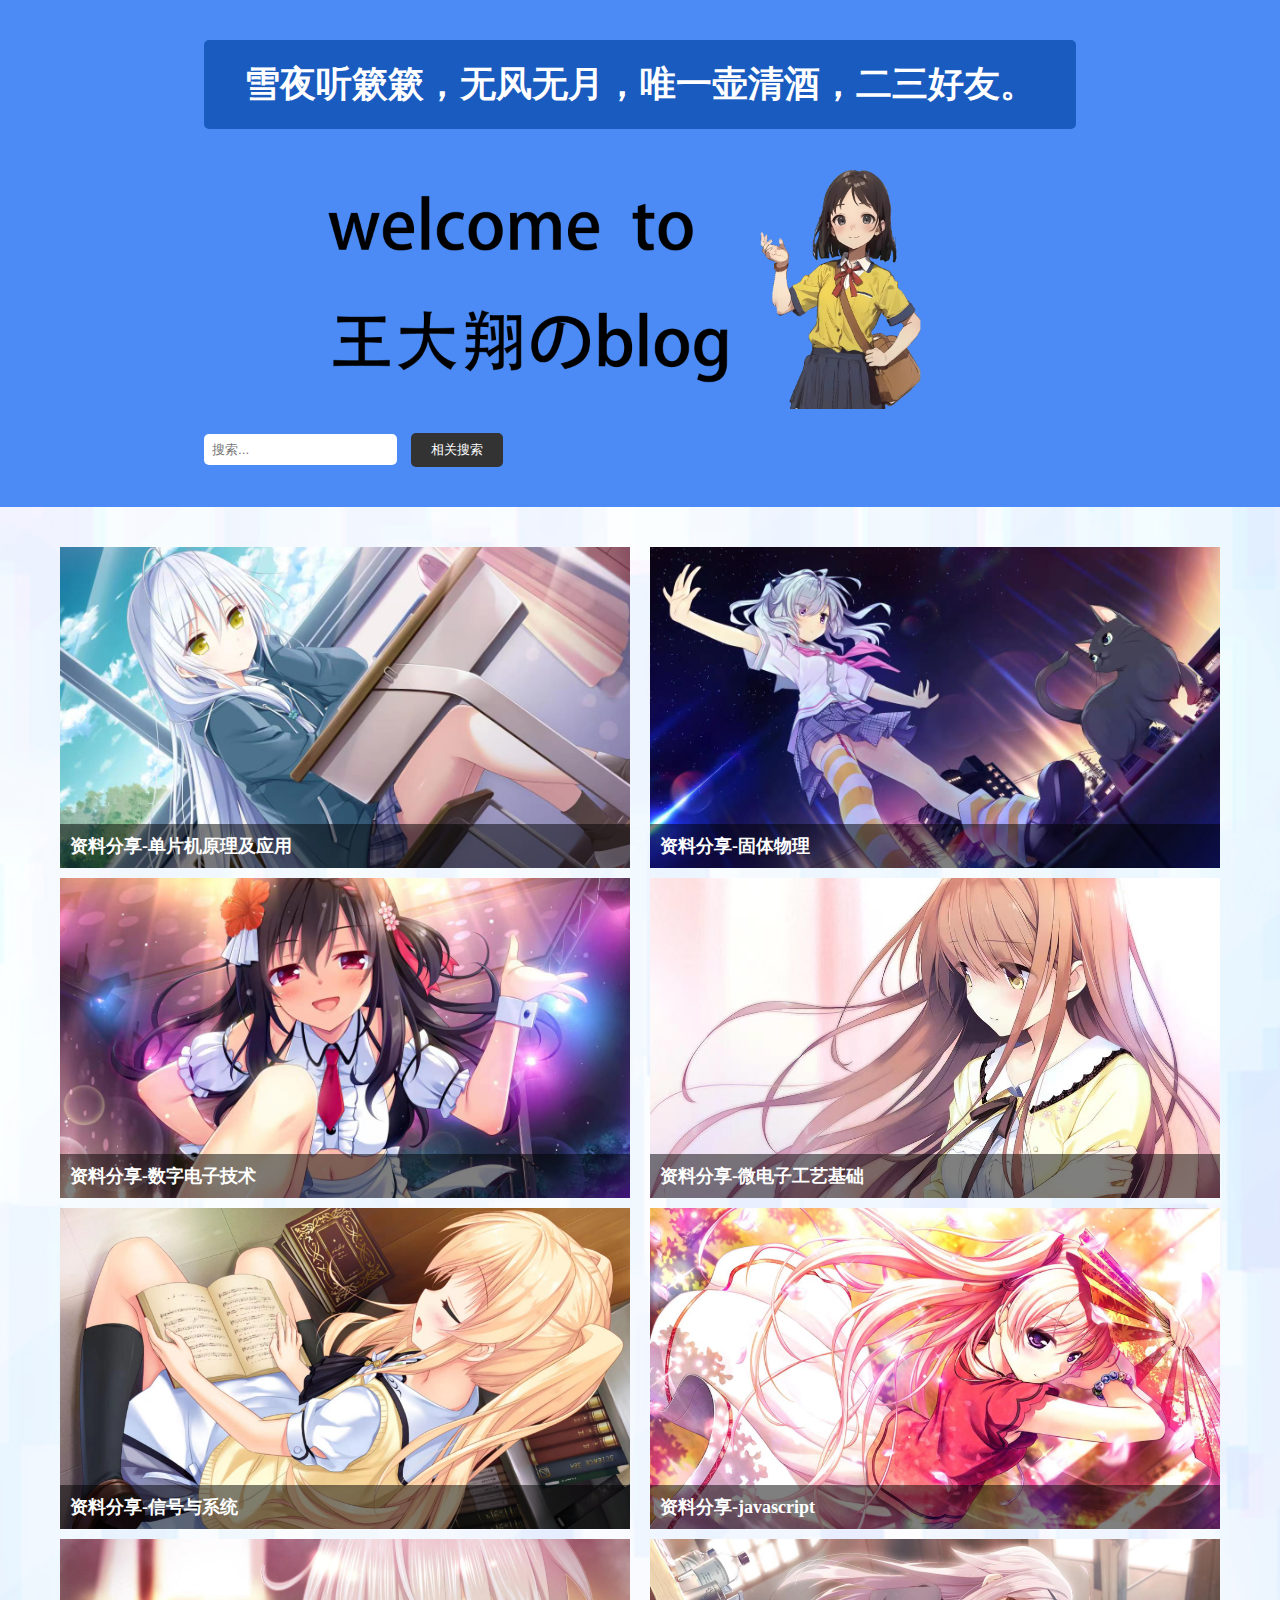
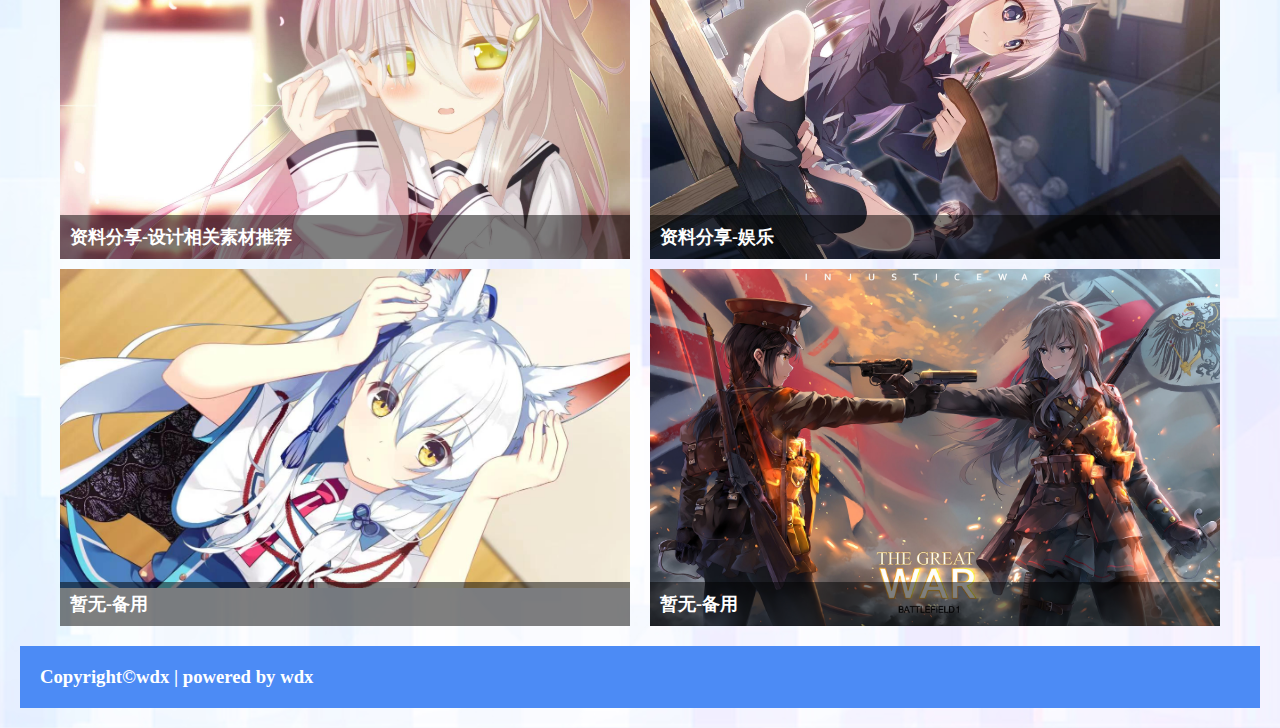
<file: index.html>
<!DOCTYPE html>
<html>
<head>
	<title>王大翔个人blog</title>
	<link rel="stylesheet" type="text/css" href="../css/style.css">
</head>
<body>
	<header>
		<div class="container">
			<h1>雪夜听簌簌，无风无月，唯一壶清酒，二三好友。</h1>
			<div class="logo">
				<img src="../img/logo.png" alt="logo" style="width: 45em;height: 15em;;" >
			</div>
			<form>
				<input type="text" placeholder="搜索...">
				<button type="submit">相关搜索</button>
			</form>
		</div>
		
	</header>
	<main>
		<div class="container">
			<div class="row">
				<div class="col">
					<a href="../page/page1.html"target="blank">
						<img src="../img/image1.jpg" alt="图片1"></a>
					<h2>资料分享-单片机原理及应用</h2>
					<!--page1-->
				</div>
				<div class="col">
					<a href="../page/page2.html"target="blank">
						<img src="../img/image2.jpg" alt="图片2"></a>
					<h2>资料分享-固体物理</h2>
					<!--page2-->
				</div>
			</div>
			<div class="row">
				<div class="col">
					<a href="../page/page3.html"target="blank">
						<img src="../img/image3.jpg" alt="图片3"></a>
					<h2>资料分享-数字电子技术</h2>
					<!--page3-->
				</div>
				<div class="col">
					<a href="../page/page4.html"target="blank">
						<img src="../img/image4.jpg" alt="图片4"></a>
					<h2>资料分享-微电子工艺基础</h2>
					<!--page4-->
				</div>
			</div>
			<div class="row">
				<div class="col">
					<a href="../page/page5.html"target="blank">
						<img src="../img/image5.jpg" alt="图片5"></a>
					<h2>资料分享-信号与系统</h2>
					<!--page5-->
				</div>
				<div class="col">
					<a href="../page/page6.html"target="blank">
						<img src="../img/image6.jpg" alt="图片6"></a>
					<h2>资料分享-javascript</h2>
					<!--page6-->
				</div>
			</div>
			<div class="row">
				<div class="col">
					<a href="../page/page7.html"target="blank">
						<img src="../img/image7.jpg" alt="图片7"></a>
					<h2>资料分享-设计相关素材推荐</h2>
					<!--page7-->
				</div>
				<div class="col">
					<a href="../page/page8.html"target="blank">
						<img src="../img/image8.jpg" alt="图片8"></a>
					<h2>资料分享-娱乐</h2>
					<!--page8-->
				</div>
			</div>
			<div class="row">
				<div class="col">
					<a href="../page/page9.html"target="blank">
						<img src="../img/image9.jpg" alt="图片9"></a>
					<h2>暂无-备用</h2>
					<!--page9-->
				</div>
				<div class="col">
					<a href="../page/page10.html"target="blank">
						<img src="../img/image10.jpg" alt="图片10"></a>
					<h2>暂无-备用</h2>
					<!--page10-->
				</div>
			</div>
		</div>
		<div class="footer">
			<h3>Copyright&copy;wdx | powered by wdx</h3><br>
		</div>
	
	</main>
	<script src="../js/script.js"></script>
</body>
</html>
</file>
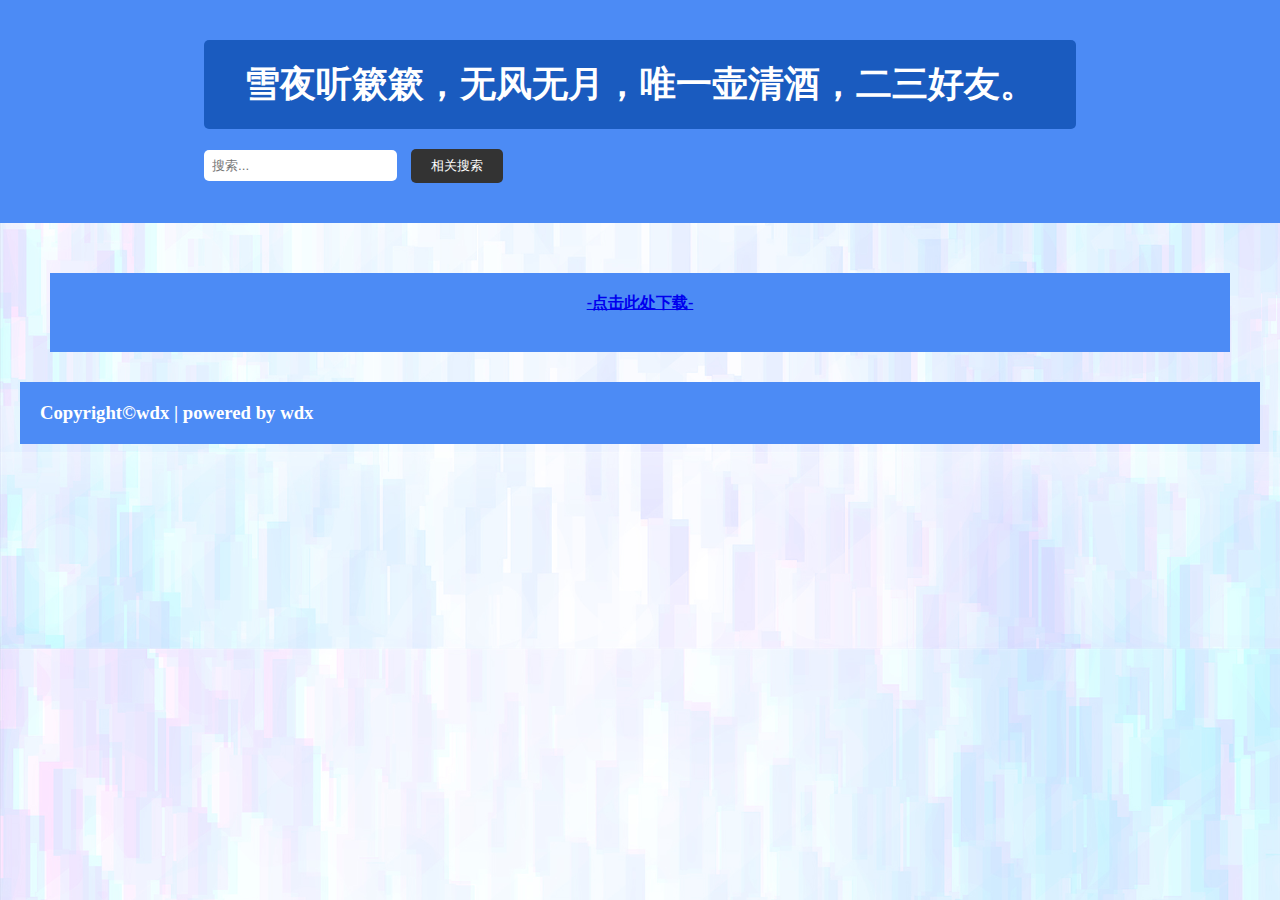
<file: page/example.html>
<!DOCTYPE html>
<html>
<head>
	<title>相关展示</title>
	<link rel="stylesheet" type="text/css" href="../css/style.css">
</head>
<body>
	<header>
		<div class="container">
			<h1>雪夜听簌簌，无风无月，唯一壶清酒，二三好友。</h1>
			<form>
				<input type="text" placeholder="搜索...">
				<button type="submit">相关搜索</button>
			</form>
		</div>
		
	</header>
	<main>
		<div class="txt">
		    <h4><a href="../ce shi.txt">   -点击此处下载-</a></h4><br>
		</div>        

		<div class="footer">
			<h3>Copyright&copy;wdx | powered by wdx</h3><br>
		</div>
	</main>
	<script src="../js/script.js"></script>
</body>
</html>
</file>
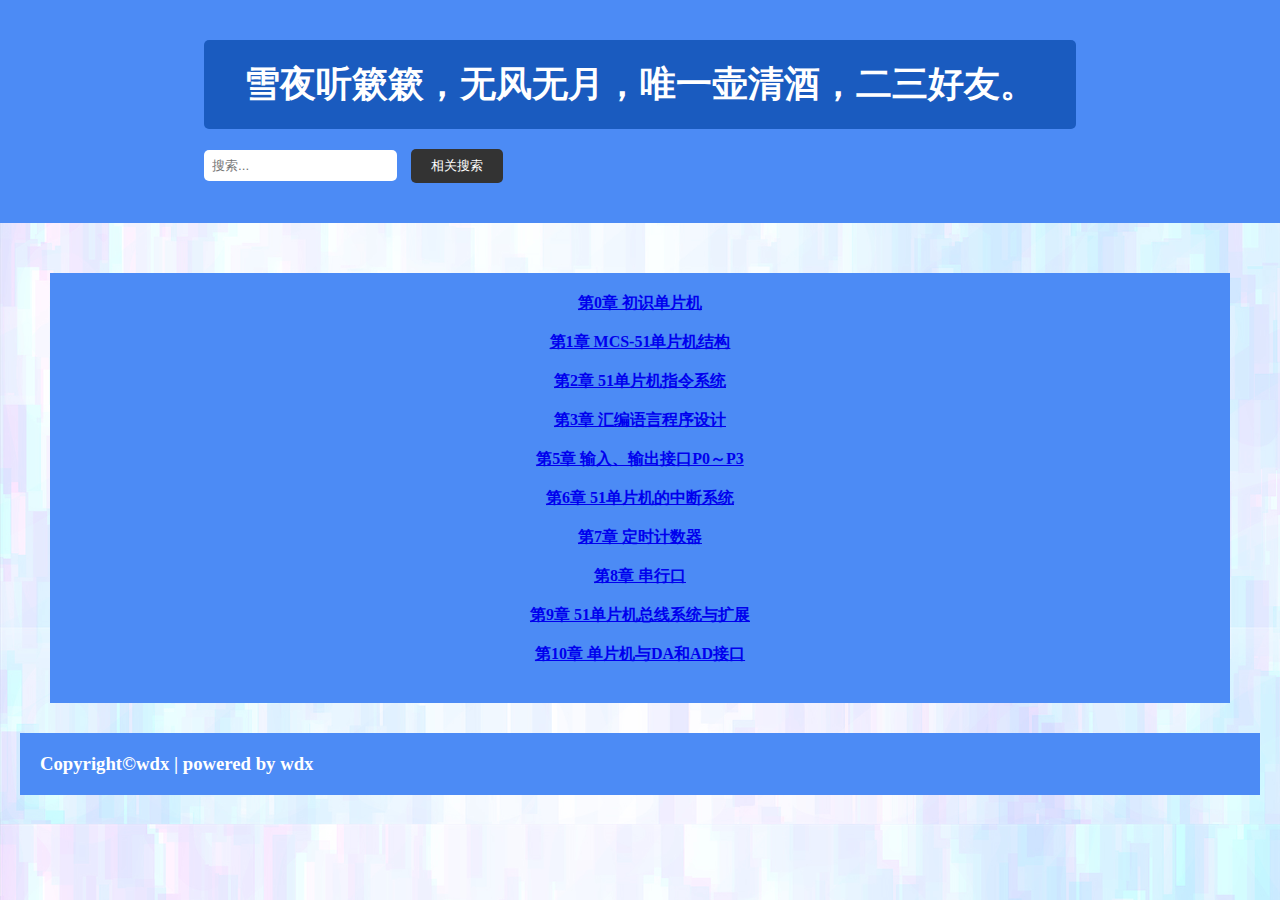
<file: page/page1.html>
<!DOCTYPE html>
<html>
<head>
	<title>相关展示</title>
	<link rel="stylesheet" type="text/css" href="../css/style.css">
</head>
<body>
	<header>
		<div class="container">
			<h1>雪夜听簌簌，无风无月，唯一壶清酒，二三好友。</h1>
			<form>
				<input type="text" placeholder="搜索...">
				<button type="submit">相关搜索</button>
			</form>
		</div>
		
	</header>
	<main>
		<div class="txt">
		    <h4><a href="../TXT/单片机原理及应用/第0章  初识单片机.ppt">第0章 初识单片机</a></h4><br>
			<h4><a href="../TXT/单片机原理及应用/第1章  MCS-51单片机结构.ppt">第1章 MCS-51单片机结构</a></h4><br>
			<h4><a href="../TXT/单片机原理及应用/第2章 51单片机指令系统.ppt">第2章 51单片机指令系统</a></h4><br>
			<h4><a href="../TXT/单片机原理及应用/第3章 汇编语言程序设计.ppt">第3章 汇编语言程序设计</a></h4><br>
			<h4><a href="../TXT/单片机原理及应用/第5章 输入、输出接口P0～P3.ppt">第5章 输入、输出接口P0～P3</a></h4><br>
			<h4><a href="../TXT/单片机原理及应用/第6章 51单片机的中断系统.ppt">第6章 51单片机的中断系统</a></h4><br>
			<h4><a href="../TXT/单片机原理及应用/第7章 定时计数器.ppt">第7章 定时计数器</a></h4><br>
			<h4><a href="../TXT/单片机原理及应用/第8章 串行口.ppt">第8章 串行口</a></h4><br>
			<h4><a href="../TXT/单片机原理及应用/第9章 51单片机总线系统与扩展.ppt">第9章 51单片机总线系统与扩展</a></h4><br>
			<h4><a href="../TXT/单片机原理及应用/第10章 单片机与DA和AD接口.ppt">第10章 单片机与DA和AD接口</a></h4><br>
		</div>        

		<div class="footer">
			<h3>Copyright&copy;wdx | powered by wdx</h3><br>
		</div>
	</main>
	<script src="../js/script.js"></script>
</body>
</html>
</file>
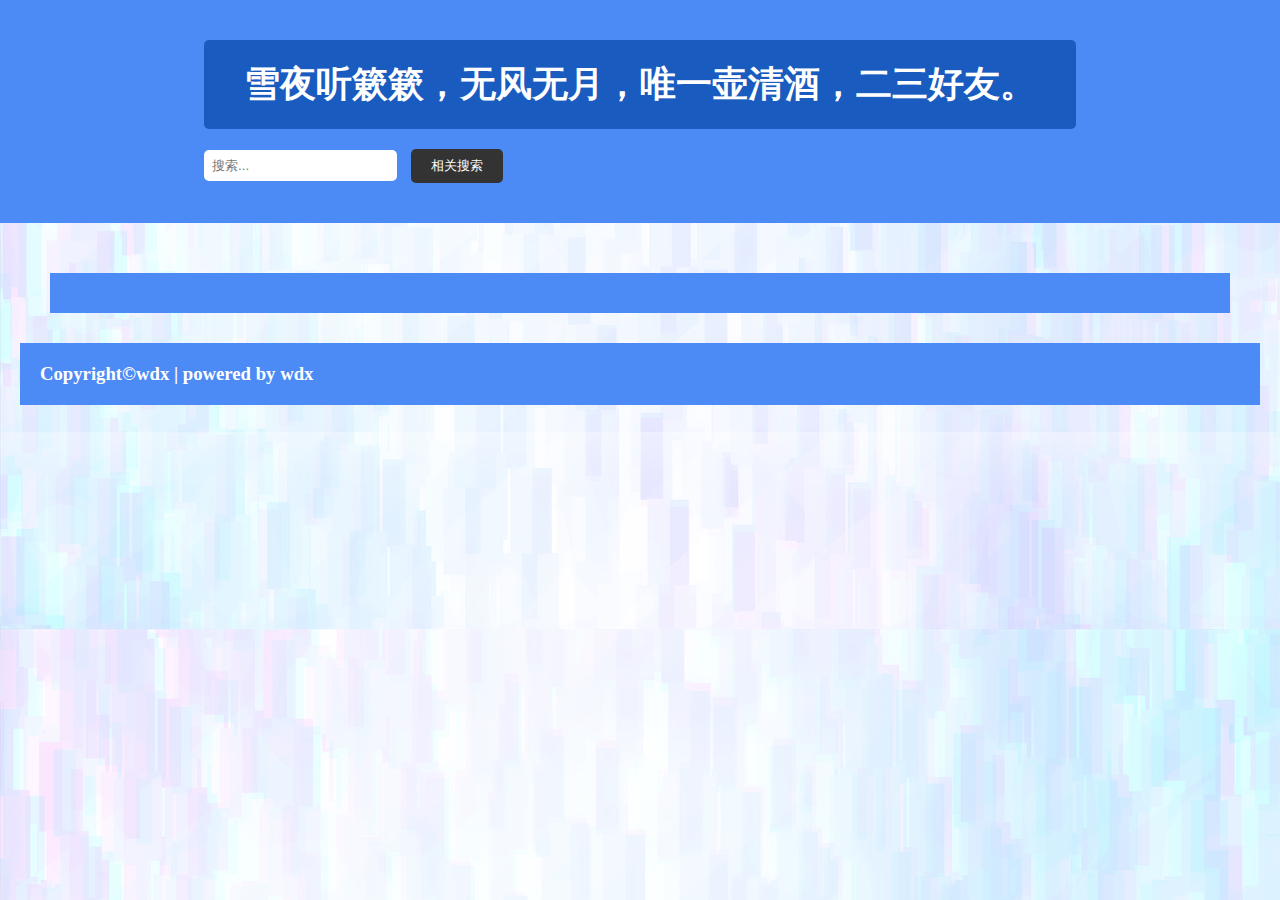
<file: page/page10.html>
<!DOCTYPE html>
<html>
<head>
	<title>相关展示</title>
	<link rel="stylesheet" type="text/css" href="../css/style.css">
</head>
<body>
	<header>
		<div class="container">
			<h1>雪夜听簌簌，无风无月，唯一壶清酒，二三好友。</h1>
			<form>
				<input type="text" placeholder="搜索...">
				<button type="submit">相关搜索</button>
			</form>
		</div>
		
	</header>
	<main>
		<div class="txt">

		</div>        

		<div class="footer">
			<h3>Copyright&copy;wdx | powered by wdx</h3><br>
		</div>
	</main>
	<script src="../js/script.js"></script>
</body>
</html>
</file>
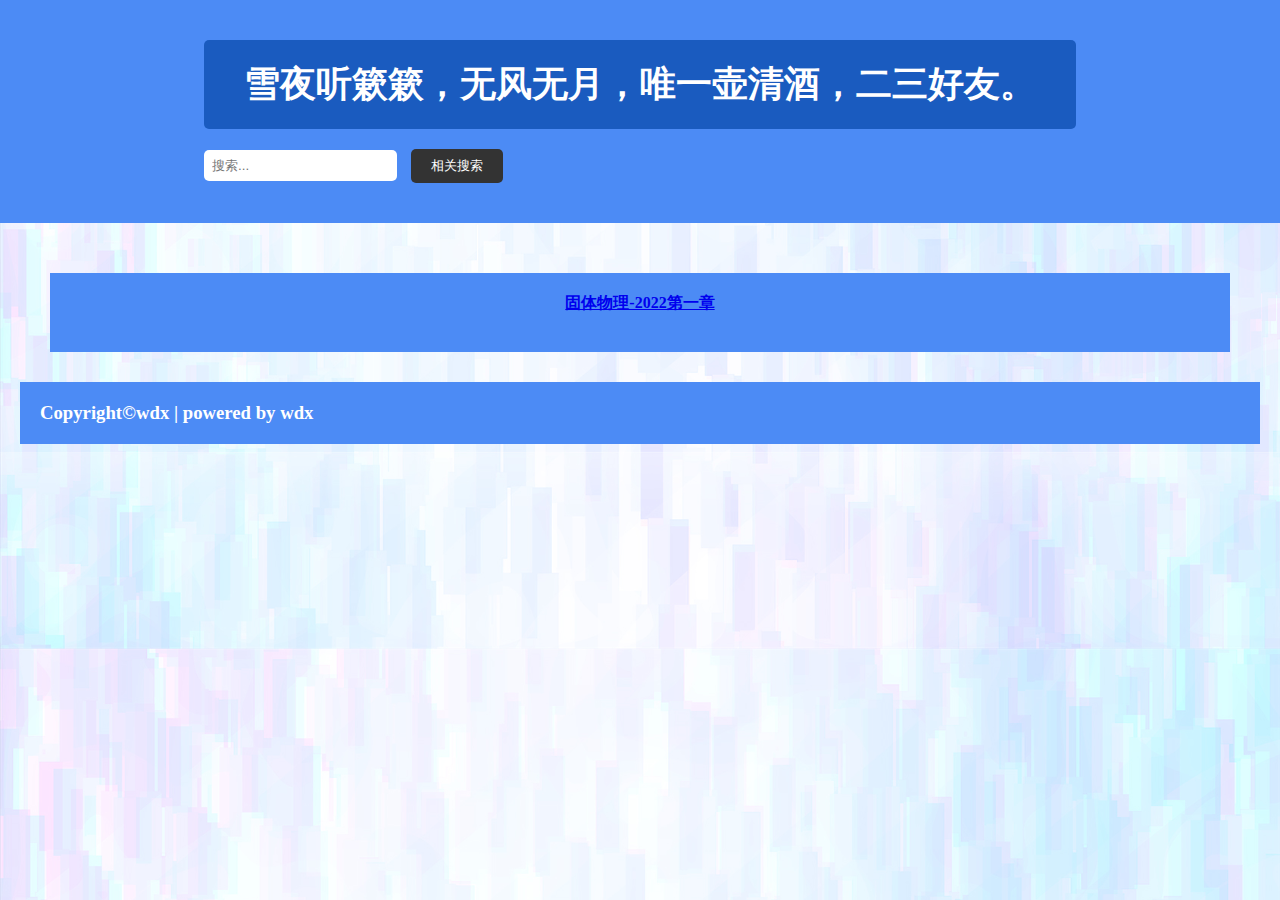
<file: page/page2.html>
<!DOCTYPE html>
<html>
<head>
	<title>相关展示</title>
	<link rel="stylesheet" type="text/css" href="../css/style.css">
</head>
<body>
	<header>
		<div class="container">
			<h1>雪夜听簌簌，无风无月，唯一壶清酒，二三好友。</h1>
			<form>
				<input type="text" placeholder="搜索...">
				<button type="submit">相关搜索</button>
			</form>
		</div>
		
	</header>
	<main>
		<div class="txt">
		    <h4><a href="../TXT/固体物理/固体物理-2022第一章.ppt">固体物理-2022第一章</a></h4><br>
		</div>        

		<div class="footer">
			<h3>Copyright&copy;wdx | powered by wdx</h3><br>
		</div>
	</main>
	<script src="../js/script.js"></script>
</body>
</html>
</file>
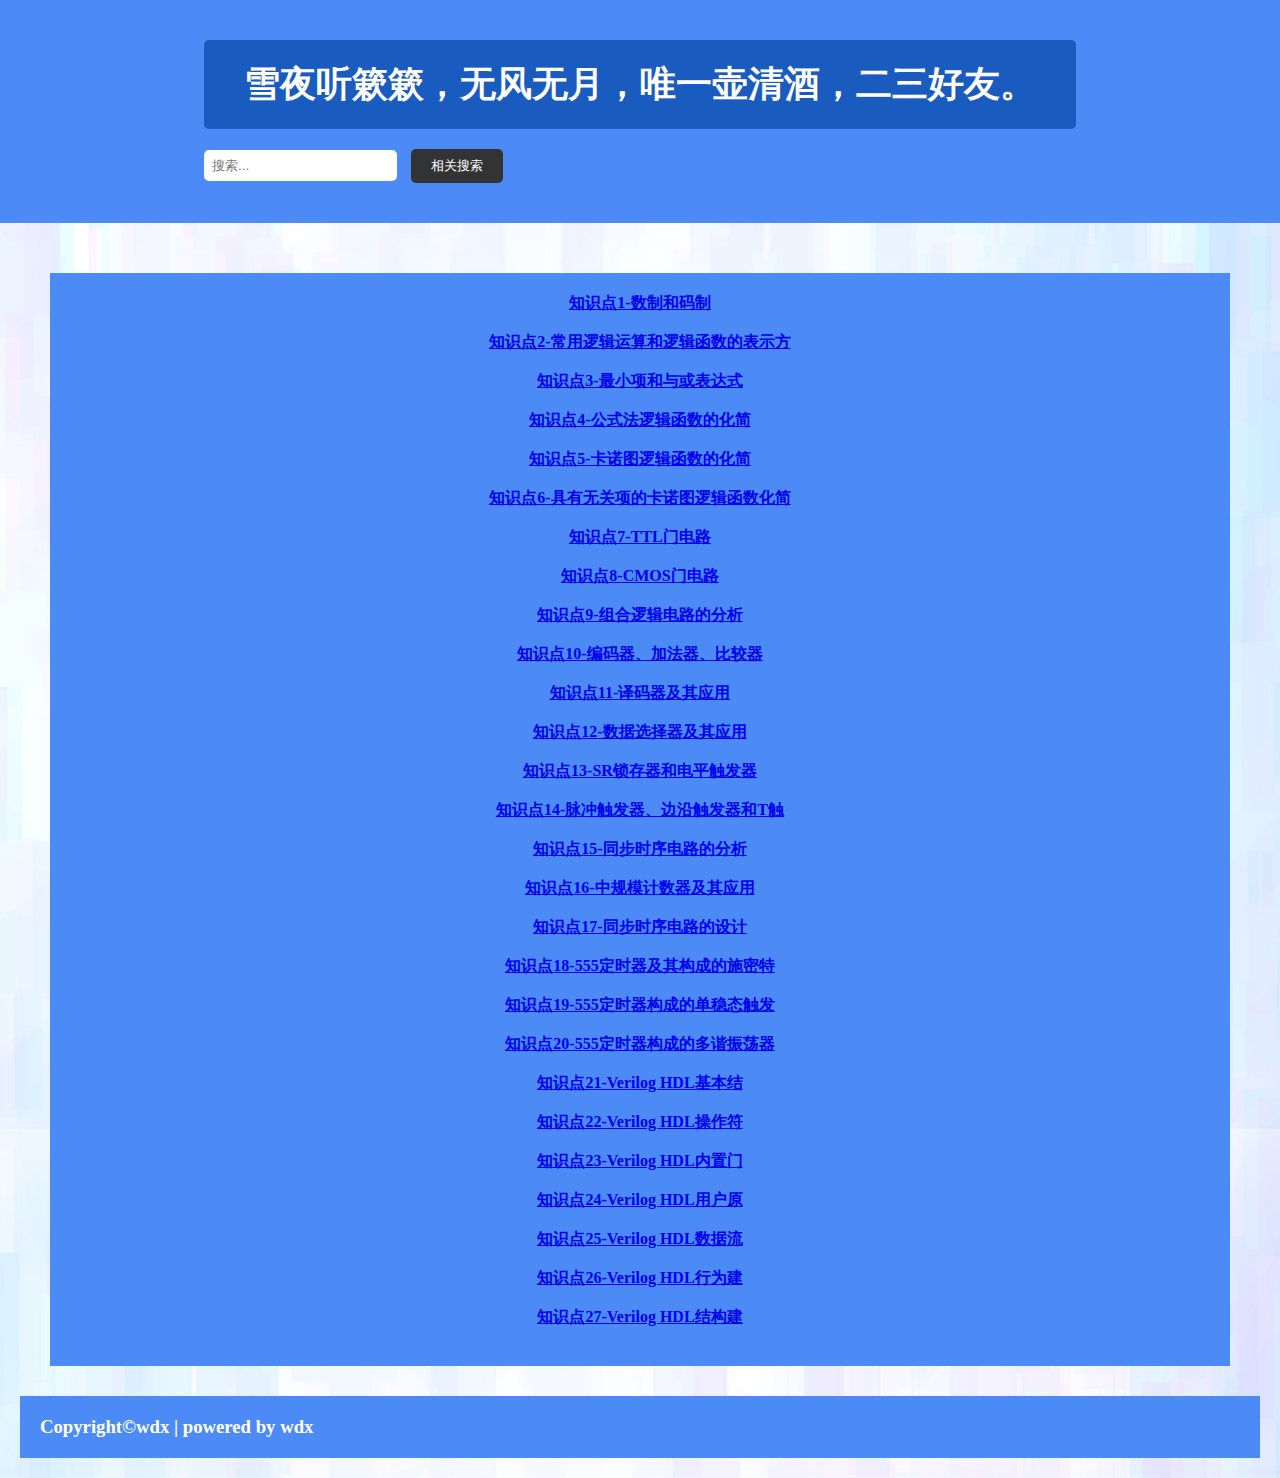
<file: page/page3.html>
<!DOCTYPE html>
<html>
<head>
	<title>相关展示</title>
	<link rel="stylesheet" type="text/css" href="../css/style.css">
</head>
<body>
	<header>
		<div class="container">
			<h1>雪夜听簌簌，无风无月，唯一壶清酒，二三好友。</h1>
			<form>
				<input type="text" placeholder="搜索...">
				<button type="submit">相关搜索</button>
			</form>
		</div>
		
	</header>
	<main>
		<div class="txt">
		    <h4><a href="../TXT/数字电子技术/知识点1-数制和码制.pdf">知识点1-数制和码制</a></h4><br>
			<h4><a href="../TXT/数字电子技术/知识点2-常用逻辑运算和逻辑函数的表示方.pdf">知识点2-常用逻辑运算和逻辑函数的表示方</a></h4><br>
			<h4><a href="../TXT/数字电子技术/知识点3-最小项和与或表达式.pdf">知识点3-最小项和与或表达式</a></h4><br>
			<h4><a href="../TXT/数字电子技术/知识点4-公式法逻辑函数的化简.pdf">知识点4-公式法逻辑函数的化简</a></h4><br>
			<h4><a href="../TXT/数字电子技术/知识点5-卡诺图逻辑函数的化简.pdf">知识点5-卡诺图逻辑函数的化简</a></h4><br>
			<h4><a href="../TXT/数字电子技术/知识点6-具有无关项的卡诺图逻辑函数化简.pdf">知识点6-具有无关项的卡诺图逻辑函数化简</a></h4><br>
			<h4><a href="../TXT/数字电子技术/知识点7-TTL门电路.pdf">知识点7-TTL门电路</a></h4><br>
			<h4><a href="../TXT/数字电子技术/知识点8-CMOS门电路.pdf">知识点8-CMOS门电路</a></h4><br>
			<h4><a href="../TXT/数字电子技术/知识点9-组合逻辑电路的分析.pdf">知识点9-组合逻辑电路的分析</a></h4><br>
			<h4><a href="../TXT/数字电子技术/知识点10-编码器、加法器、比较器.pdf">知识点10-编码器、加法器、比较器</a></h4><br>
			<h4><a href="../TXT/数字电子技术/知识点11-译码器及其应用.pdf">知识点11-译码器及其应用</a></h4><br>
			<h4><a href="../TXT/数字电子技术/知识点12-数据选择器及其应用.pdf">知识点12-数据选择器及其应用</a></h4><br>
			<h4><a href="../TXT/数字电子技术/知识点13-SR锁存器和电平触发器.pdf">知识点13-SR锁存器和电平触发器</a></h4><br>
			<h4><a href="../TXT/数字电子技术/知识点14-脉冲触发器、边沿触发器和T触.pdf">知识点14-脉冲触发器、边沿触发器和T触</a></h4><br>
			<h4><a href="../TXT/数字电子技术/知识点15-同步时序电路的分析.pdf">知识点15-同步时序电路的分析</a></h4><br>
			<h4><a href="../TXT/数字电子技术/知识点16-中规模计数器及其应用.pdf">知识点16-中规模计数器及其应用</a></h4><br>
			<h4><a href="../TXT/数字电子技术/知识点17-同步时序电路的设计.pdf">知识点17-同步时序电路的设计</a></h4><br>
			<h4><a href="../TXT/数字电子技术/知识点18-555定时器及其构成的施密特.pdf">知识点18-555定时器及其构成的施密特</a></h4><br>
			<h4><a href="../TXT/数字电子技术/知识点19-555定时器构成的单稳态触发.pdf">知识点19-555定时器构成的单稳态触发</a></h4><br>
			<h4><a href="../TXT/数字电子技术/知识点20-555定时器构成的多谐振荡器.pdf">知识点20-555定时器构成的多谐振荡器</a></h4><br>
			<h4><a href="../TXT/数字电子技术/知识点21-Verilog HDL基本结.pdf">知识点21-Verilog HDL基本结</a></h4><br>
			<h4><a href="../TXT/数字电子技术/知识点22-Verilog HDL操作符.pdf">知识点22-Verilog HDL操作符</a></h4><br>
			<h4><a href="../TXT/数字电子技术/知识点23-Verilog HDL内置门.pdf">知识点23-Verilog HDL内置门</a></h4><br>
			<h4><a href="../TXT/数字电子技术/知识点24-Verilog HDL用户原.pdf">知识点24-Verilog HDL用户原</a></h4><br>
			<h4><a href="../TXT/数字电子技术/知识点25-Verilog HDL数据流.pdf">知识点25-Verilog HDL数据流</a></h4><br>
			<h4><a href="../TXT/数字电子技术/知识点26-Verilog HDL行为建.pdf">知识点26-Verilog HDL行为建</a></h4><br>
			<h4><a href="../TXT/数字电子技术/知识点27-Verilog HDL结构建.pdf">知识点27-Verilog HDL结构建</a></h4><br>
		</div>        

		<div class="footer">
			<h3>Copyright&copy;wdx | powered by wdx</h3><br>
		</div>
	</main>
	<script src="../js/script.js"></script>
</body>
</html>
</file>
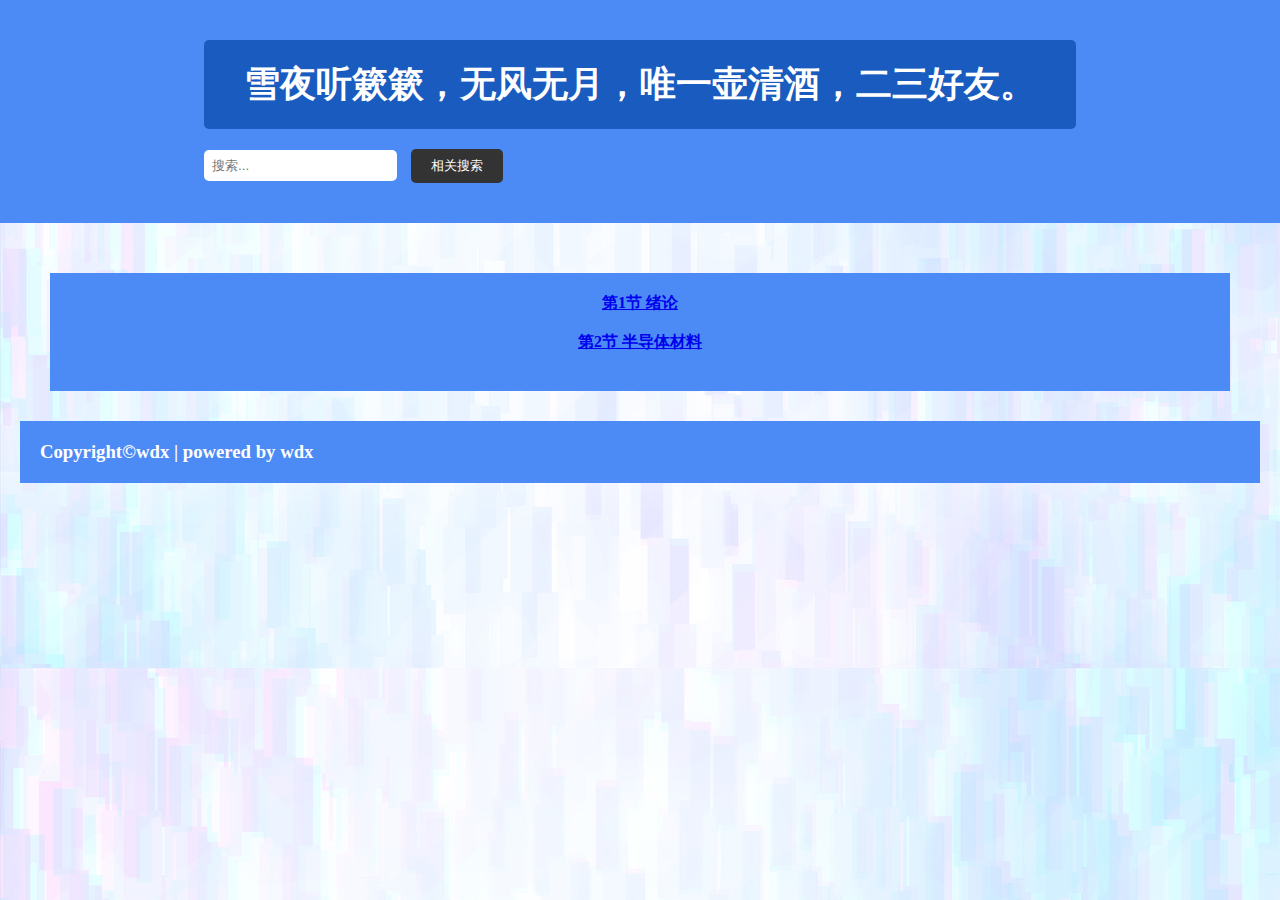
<file: page/page4.html>
<!DOCTYPE html>
<html>
<head>
	<title>相关展示</title>
	<link rel="stylesheet" type="text/css" href="../css/style.css">
</head>
<body>
	<header>
		<div class="container">
			<h1>雪夜听簌簌，无风无月，唯一壶清酒，二三好友。</h1>
			<form>
				<input type="text" placeholder="搜索...">
				<button type="submit">相关搜索</button>
			</form>
		</div>
		
	</header>
	<main>
		<div class="txt">
		    <h4><a href="../TXT/微电子工艺基础/第1节 绪论.pptx">第1节 绪论</a></h4><br>
			<h4><a href="../TXT/微电子工艺基础/第2节 半导体材料.pptx">第2节 半导体材料</a></h4><br>
		</div>        

		<div class="footer">
			<h3>Copyright&copy;wdx | powered by wdx</h3><br>
		</div>
	</main>
	<script src="../js/script.js"></script>
</body>
</html>
</file>
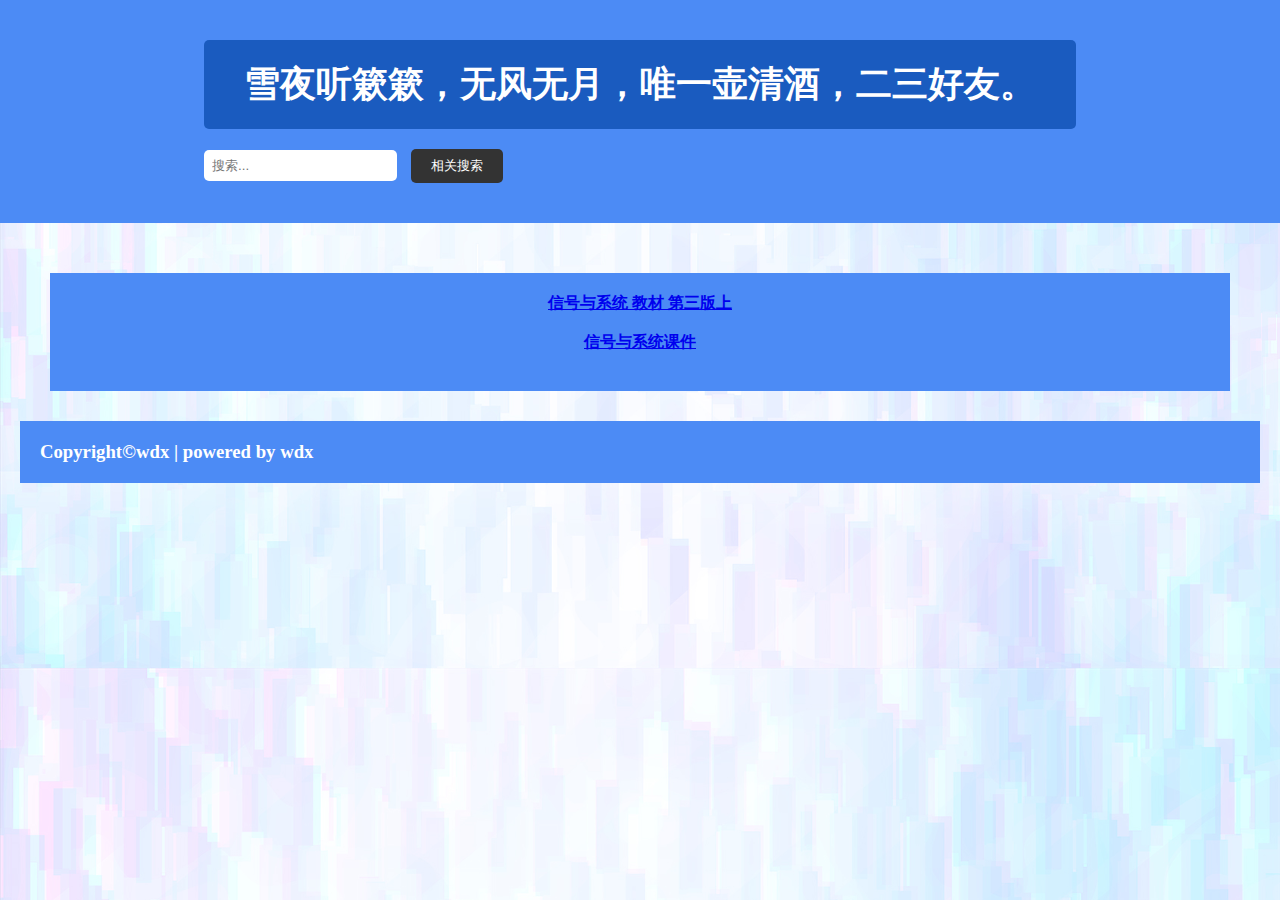
<file: page/page5.html>
<!DOCTYPE html>
<html>
<head>
	<title>相关展示</title>
	<link rel="stylesheet" type="text/css" href="../css/style.css">
</head>
<body>
	<header>
		<div class="container">
			<h1>雪夜听簌簌，无风无月，唯一壶清酒，二三好友。</h1>
			<form>
				<input type="text" placeholder="搜索...">
				<button type="submit">相关搜索</button>
			</form>
		</div>
		
	</header>
	<main>
		<div class="txt">
		    <h4><a href="../TXT/信号与系统/信号与系统 教材 第三版上.pdf">信号与系统 教材 第三版上</a></h4><br>
			<h4><a href="../TXT/信号与系统/信号与系统课件.pdf">信号与系统课件</a></h4><br>
		</div>        

		<div class="footer">
			<h3>Copyright&copy;wdx | powered by wdx</h3><br>
		</div>
	</main>
	<script src="../js/script.js"></script>
</body>
</html>
</file>
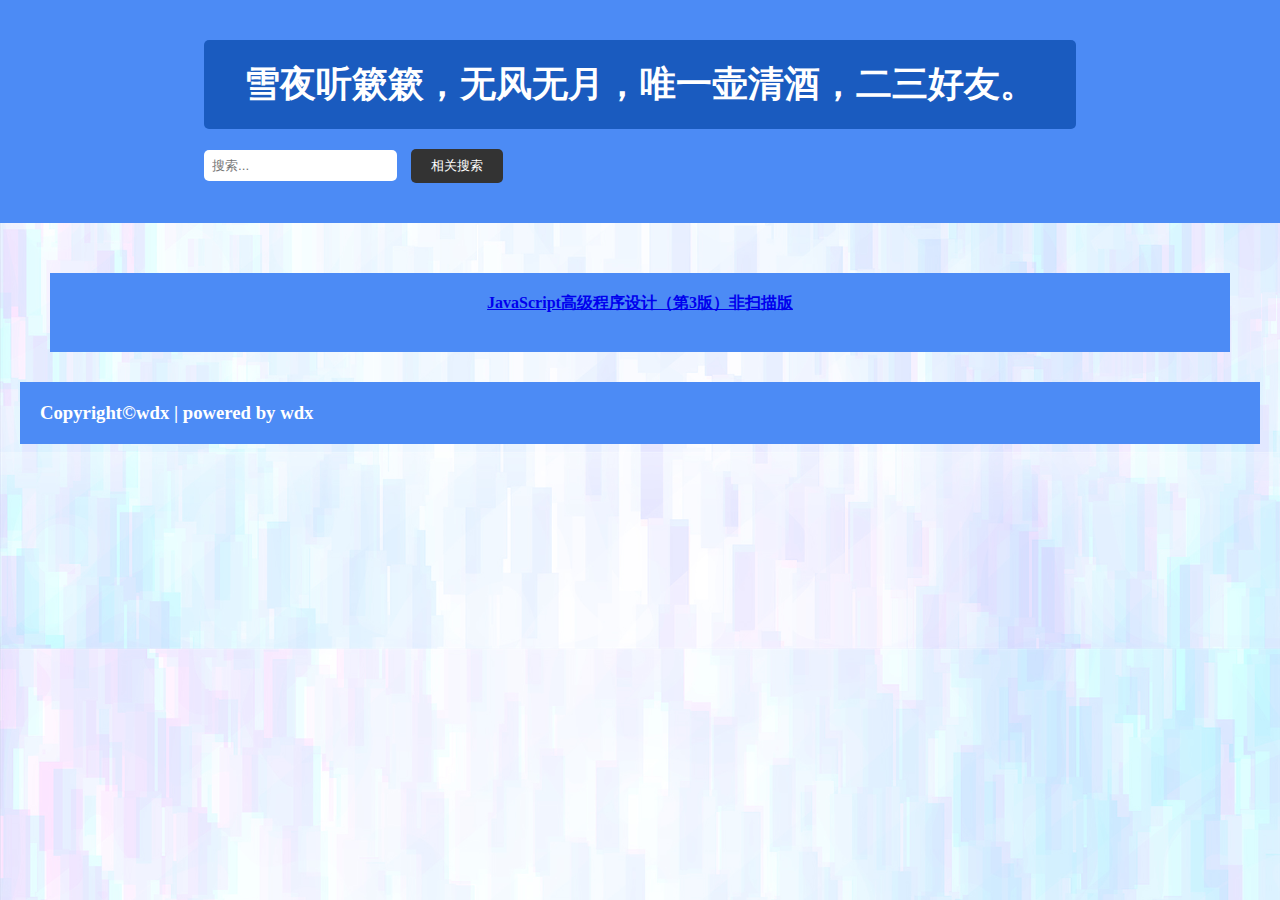
<file: page/page6.html>
<!DOCTYPE html>
<html>
<head>
	<title>相关展示</title>
	<link rel="stylesheet" type="text/css" href="../css/style.css">
</head>
<body>
	<header>
		<div class="container">
			<h1>雪夜听簌簌，无风无月，唯一壶清酒，二三好友。</h1>
			<form>
				<input type="text" placeholder="搜索...">
				<button type="submit">相关搜索</button>
			</form>
		</div>
		
	</header>
	<main>
		<div class="txt">
		    <h4><a href="../TXT/javascript/JavaScript高级程序设计（第3版）非扫描版.pdf">JavaScript高级程序设计（第3版）非扫描版</a></h4><br>
		</div>        

		<div class="footer">
			<h3>Copyright&copy;wdx | powered by wdx</h3><br>
		</div>
	</main>
	<script src="../js/script.js"></script>
</body>
</html>
</file>
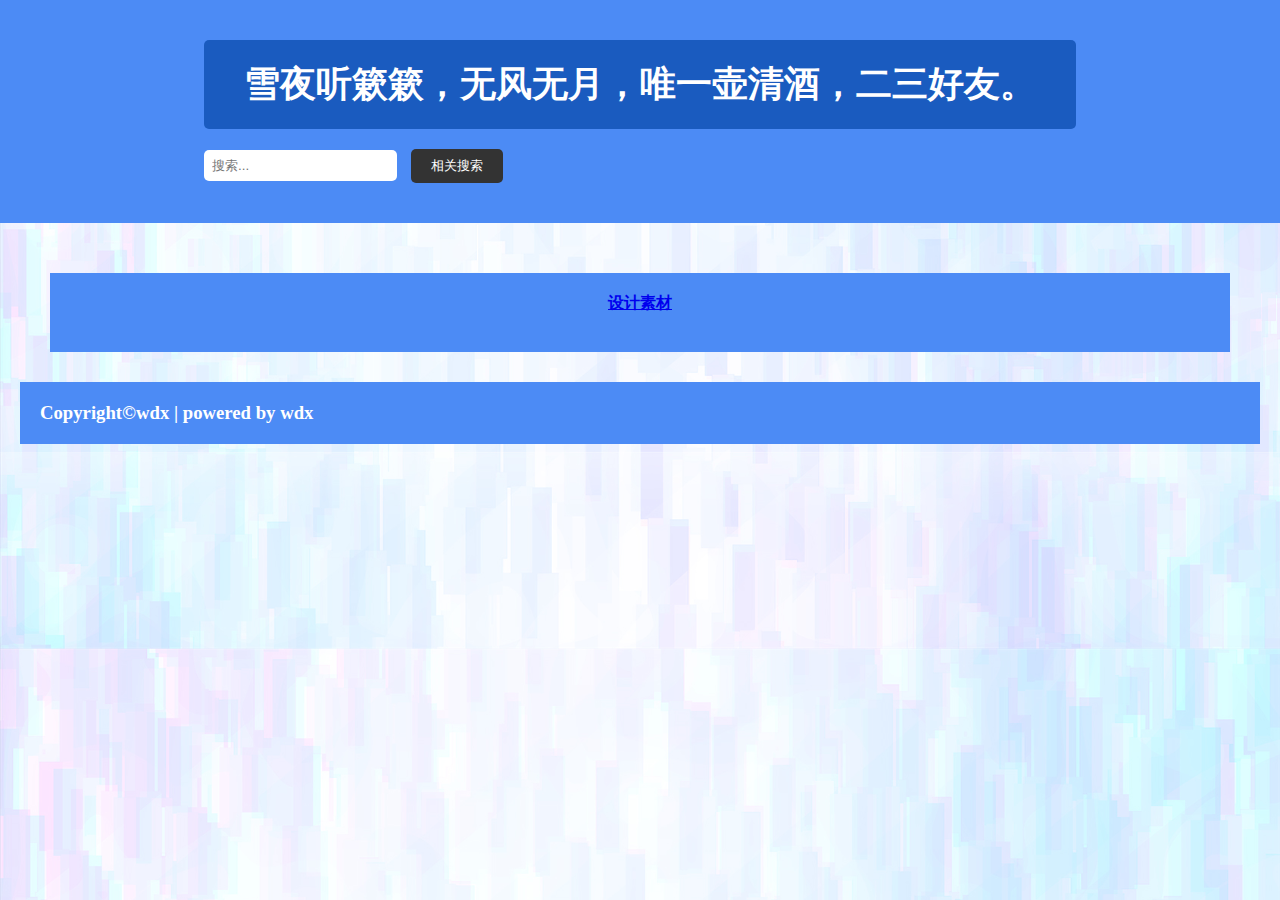
<file: page/page7.html>
<!DOCTYPE html>
<html>
<head>
	<title>相关展示</title>
	<link rel="stylesheet" type="text/css" href="../css/style.css">
</head>
<body>
	<header>
		<div class="container">
			<h1>雪夜听簌簌，无风无月，唯一壶清酒，二三好友。</h1>
			<form>
				<input type="text" placeholder="搜索...">
				<button type="submit">相关搜索</button>
			</form>
		</div>
		
	</header>
	<main>
		<div class="txt">
		    <h4><a href="../TXT/其他/设计素材.txt">设计素材</a></h4><br>
		</div>        

		<div class="footer">
			<h3>Copyright&copy;wdx | powered by wdx</h3><br>
		</div>
	</main>
	<script src="../js/script.js"></script>
</body>
</html>
</file>
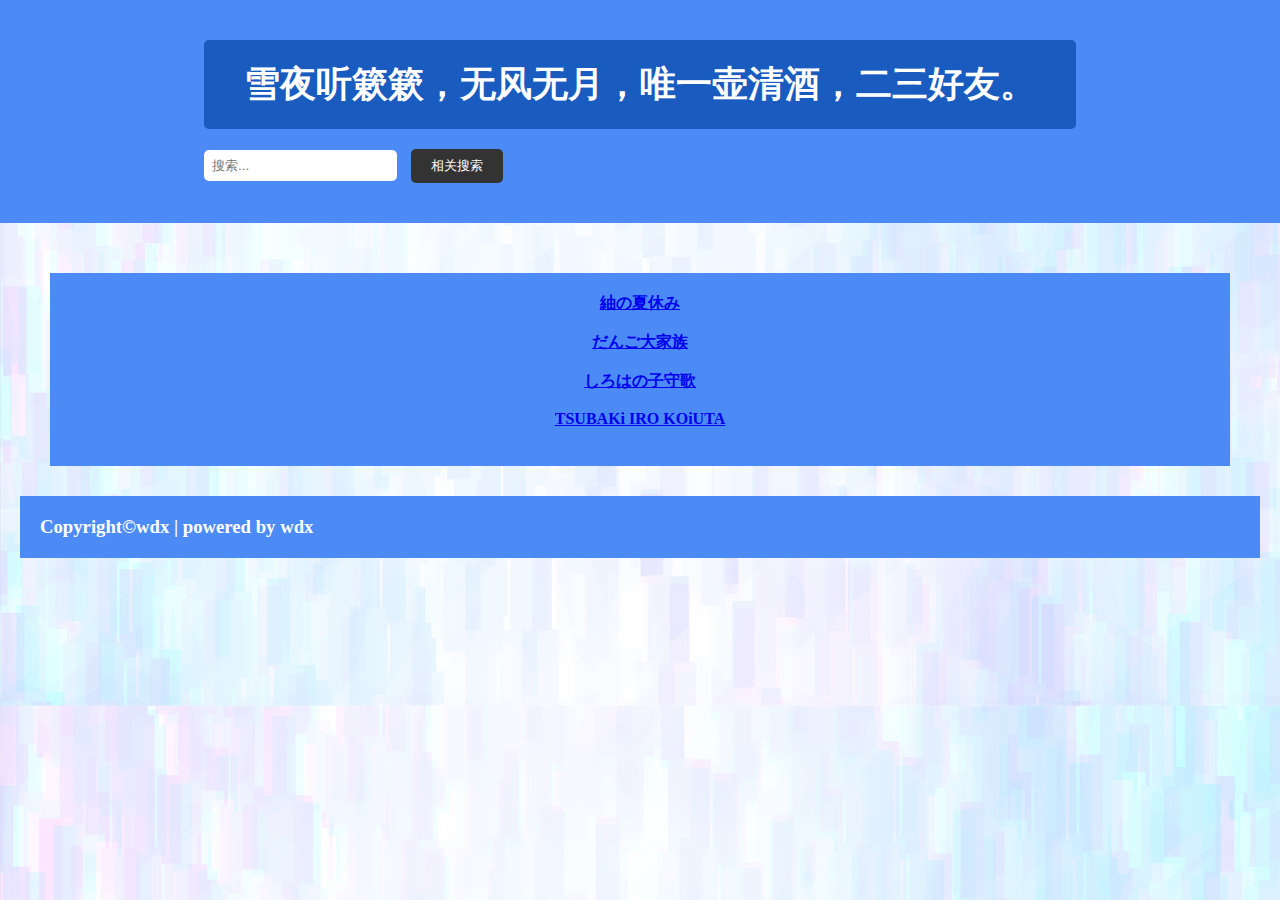
<file: page/page8.html>
<!DOCTYPE html>
<html>
<head>
	<title>相关展示</title>
	<link rel="stylesheet" type="text/css" href="../css/style.css">
</head>
<body>
	<header>
		<div class="container">
			<h1>雪夜听簌簌，无风无月，唯一壶清酒，二三好友。</h1>
			<form>
				<input type="text" placeholder="搜索...">
				<button type="submit">相关搜索</button>
			</form>
		</div>
		
	</header>
	<main>
		<div class="txt">
			<h4><a href="../TXT/其他/紬の夏休み.mp3">紬の夏休み</a></h4><br>
			<h4><a href="../TXT/其他/だんご大家族.mp3">だんご大家族</a></h4><br>
			<h4><a href="../TXT/其他/しろはの子守歌.mp3">しろはの子守歌</a></h4><br>
			<h4><a href="../TXT/其他/TSUBAKi IRO KOiUTA.mp3">TSUBAKi IRO KOiUTA</a></h4><br>
		</div>        

		<div class="footer">
			<h3>Copyright&copy;wdx | powered by wdx</h3><br>
		</div>
	</main>
	<script src="../js/script.js"></script>
</body>
</html>
</file>
<file: css/style.css>
* {
	box-sizing: border-box;
	margin: 0;
	padding: 0;
}

body {
	background-image: url(../img/background.jpg);
	background-size: cover;
	background-position: center;
	color: #fff;
}

.container {
	max-width: 1200px;
	margin: 0 auto;
	padding: 20px;
}


header {
  display: flex;
  justify-content: space-between;
  align-items: center;
  padding: 20px;
  background-color: #4c8bf5;
  flex-wrap: wrap;
}

h1 {
  font-size: 15px;
  font-weight: bold;
  color: #ffffff;
  margin: 0;
  padding: 20px 40px;
  border-radius: 5px;
  background-color: #1a5bbf;
}

header h1 {
	font-size: 36px;
	font-weight: bold;
	margin-bottom: 20px;
}

form[id=search-form] {
	display: flex;
}

input[type="text"] {
  padding: 8px;
  border: none;
  border-radius: 5px;
  margin-right: 10px;
}

button[type="submit"] {
  padding: 8px 20px;
  border: none;
  border-radius: 5px;
  background-color: #333333;
  color: #ffffff;
  cursor: pointer;
}

main {
	padding: 20px;
}

.row {
	display: flex;
	flex-wrap: wrap;
	margin: -10px;
}

.col {
	flex: 1;
	margin: 10px;
	position: relative;
}

.col img {
	display: block;
	width: 100%;
	height: auto;
	transition: opacity 0.3s;
}

.col h2 {
	position: absolute;
	bottom: 0;
	left: 0;
	right: 0;
	padding: 10px;
	background-color: rgba(0, 0, 0, 0.5);
	font-size: 18px;
	font-weight: bold;
	transition: bottom 0.3s;
}

.col:hover img {
	opacity: 0.8;
}

.col:hover h2 {
	bottom: -50px;
}

@media screen and (max-width: 767px) {
	.col {
		flex-basis: 100%;
	}
}

.footer{
	display: flex;
	justify-content: space-between;
	align-items: center;
	padding: 20px;
	background-color: #4c8bf5;
	flex-wrap: wrap;
}

.logo{
     text-align: center; 
	 padding: 20px;
}

.txt{
	display: flex;
	justify-content: space-between;
	align-items: center;
	padding: 20px;
	background-color: #4c8bf5;
	flex-wrap: wrap;
	flex-direction: column;
	margin: 30px ;
}
</file>
